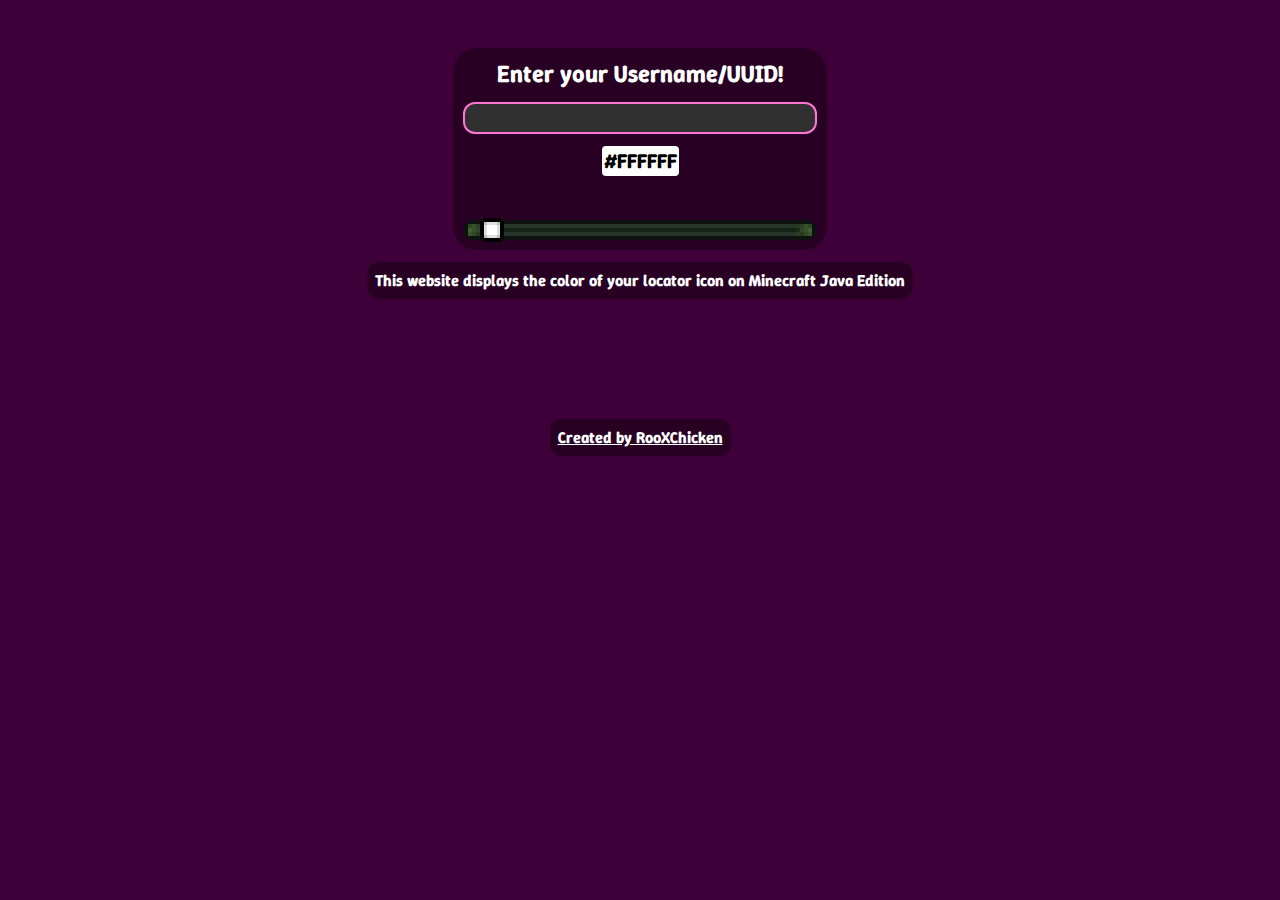
<file: index.html>
<!DOCTYPE html>
<html>
    <head>
        <link rel="stylesheet" href="https://fonts.googleapis.com/css?family=Winky+Sans" />
        <link rel="stylesheet" href="style.css">

        <meta name="viewport" content="width=device-width, initial-scale=1"> <!-- fix scaling on mobile :D -->
        <title>Locator Color Finder</title>
        <link rel="icon" type="image/x-icon" href="assets/favicon.ico">
    </head>

    <body onload="onLoad()">
        <div id="mainContent">
            <medium id="inputLabel">Enter your Username/UUID!</medium>
            <input id="userInput" type="text">

            <small id="color">#FFFFFF</small>

            <div id="iconTint">
                <img id="icon" src="assets/player_icon.png">
            </div>

            <img id="iconOutline" src="assets/player_icon_out.png">
            <img id="bar" src="assets/bar.png">
        </div>
        
        <p class="label" style="text-align: center; margin: auto; margin-top: 12px;">This website displays the color of your locator icon on Minecraft Java Edition</p>
        <a href="https://loveroo.org"><p class="label" style="margin: auto; margin-top: 120px;">Created by RooXChicken</p></a>
    </body>

    <!-- add script at the bottom to ensure all elements have been created -->
    <script src="main.js" type="text/javascript"></script>
</html>
</file>
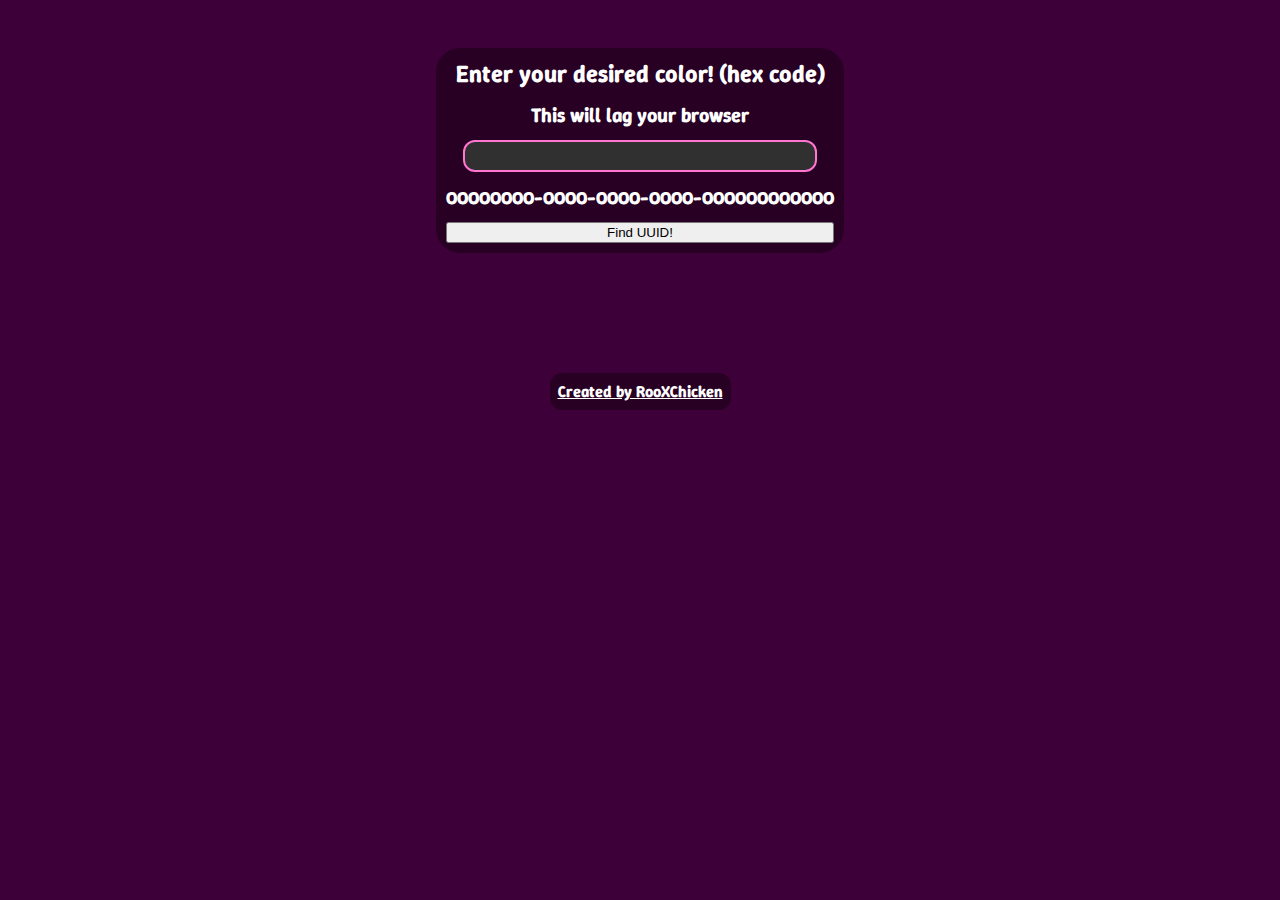
<file: bruteforce/index.html>
<!DOCTYPE html>
<html>
    <head>
        <link rel="stylesheet" href="https://fonts.googleapis.com/css?family=Winky+Sans" />
        <link rel="stylesheet" href="../style.css">

        <meta name="viewport" content="width=device-width, initial-scale=1"> <!-- fix scaling on mobile :D -->
        <title>Locator Color Bruteforce</title>
        <link rel="icon" type="image/x-icon" href="../assets/favicon.ico">
    </head>

    <body onload="onLoad()">
        <div id="mainContent">
            <medium id="inputLabel">Enter your desired color! (hex code)</medium>
            <small style="margin: auto;">This will lag your browser</small>
            <input id="userInput" type="text">

            <small id="uuidLabel">00000000-0000-0000-0000-000000000000</small>

            <button onclick="handleInput()">Find UUID!</button>
        </div>
        
        <a href="https://loveroo.org"><p class="label" style="margin: auto; margin-top: 120px;">Created by RooXChicken</p></a>
    </body>

    <!-- add script at the bottom to ensure all elements have been created -->
    <script src="main.js" type="text/javascript"></script>
</html>
</file>
<file: style.css>
body {
    background-color: rgb(61, 0, 56);
    color: rgb(255, 255, 255);

    font-family: 'Winky Sans';
    font-weight: 700;

    max-height: fit-content;
    --icon-color: rgb(255, 255, 255);
    --text-color: rgb(0, 0, 0);
}

#mainContent {
    display: flex;
    
    flex-direction: column;
    justify-content: center;
    gap: 12px;
    
    background-color: rgba(0,0,0, 0.35);
    border-radius: 24px 24px 24px 24px;
    padding: 10px;
    width: fit-content;

    margin: auto;
    margin-top: 48px;
}

#inputLabel {
    margin: auto;
}

#userInput {
    border-radius: 12px 12px 12px 12px;
    border-style: solid;
    border-color: rgb(255, 117, 209);

    background-color: rgb(48, 48, 48);
    color: rgb(255, 255, 255);

    max-width: 688px;
    width: 346px;
    font-size: 20px;
    margin: auto;

    font-family: 'Winky Sans';
}

large {
    font-size: 32px;
}

medium {
    font-size: 24px;

}

small {
    font-size: 20px;
}

img {
    image-rendering: pixelated;
}

#iconTint {
    position: absolute;

    max-width: 24px;
    max-height: 24px;

    background-color: var(--icon-color);
    clip-path: rect(4px 20px 20px 4px);

    z-index: 2;
}

#icon {
    width: 24px;
    height: 24px;

    mix-blend-mode: multiply;
}

#iconOutline {
    position: absolute;

    width: 24px;
    height: 24px;
}

#bar {
    top: 0;
    width: 352px;
    height: 20px;

    margin: auto;
    margin-top: 32px;
}

#color {
    background-color: var(--icon-color);
    color: var(--text-color);
    margin: auto;

    padding: 2px;
    border-radius: 4px 4px 4px 4px;
}

a {
    color: inherit;
    max-width: fit-content;
}

.label {
    background-color: rgba(0,0,0, 0.35);
    padding: 8px;
    width: fit-content;
    
    border-radius: 12px 12px 12px 12px;
}
</file>
